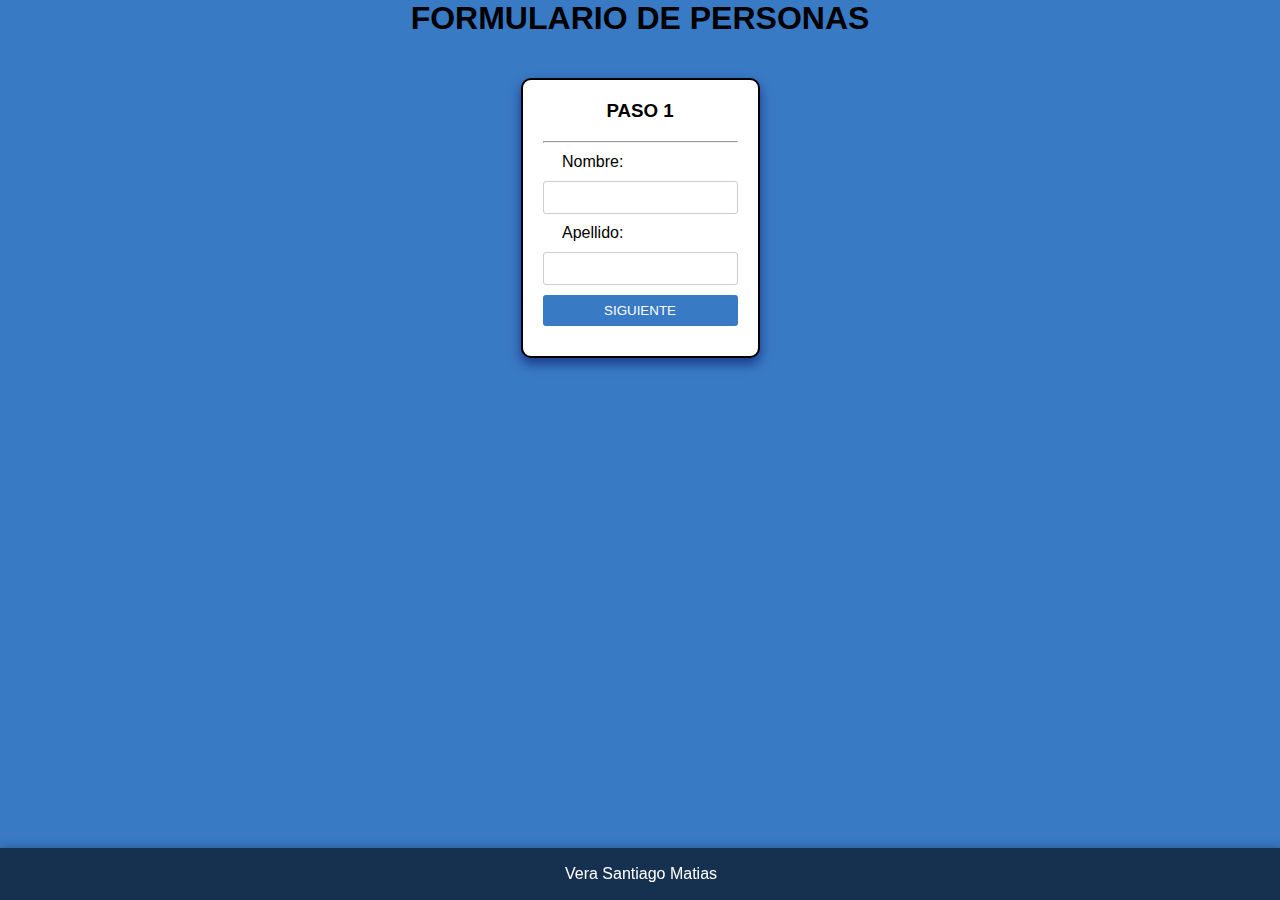
<file: Formulario con JS/index.html>
<!DOCTYPE html>
<html>
<head>
    <title>Formulario de Personas</title>
    <link rel="stylesheet"  href="styles.css">
</head>
<body>
    <h1>FORMULARIO DE PERSONAS</h1>
    <div class="container">
        <div id="step1">
            <h3>PASO 1</h3>
            <hr>
            <label for="nombre">Nombre:</label>
            <input type="text" id="nombre" required>
            <span class="error" id="nombreError">Por favor, ingrese el Nombre.</span>
            <label for="apellido">Apellido:</label>
            <input type="text" id="apellido" required>
            <span class="error" id="apellidoError">Por favor, ingrese el Apellido.</span>
            <button class="step-button" id="nextStep1">SIGUIENTE</button>
        </div>
        <div id="step2" style="display: none;">
            <h3>PASO 2</h3>
            <hr>
            <label for="dni">DNI:</label>
            <input type="text" id="dni" required>
            <span class="error" id="dniError">Ingrese solo números.</span> 
            <label for "cuil">CUIL:</label>
            <input type="text" id="cuil" required>
            <span class="error" id="cuilError">Ingrese solo números.</span>
            <button class="step-button previous-button" id="prevStep2">ANTERIOR</button>
            <button class="step-button" id="nextStep2">SIGUIENTE</button>
        </div>
        <div id="step3" style="display: none;">
            <h3>RESUMEN</h3>
            <hr>
            <table>
                <tr>
                    <th>Nombre</th>
                    <td id="summaryNombre"></td>
                </tr>
                <tr>
                    <th>Apellido</th>
                    <td id="summaryApellido"></td>
                </tr>
                <tr>
                    <th>DNI</th>
                    <td id="summaryDNI"></td>
                </tr>
                <tr>
                    <th>CUIL</th>
                    <td id="summaryCUIL"></td>
                </tr>
            </table>
            <button class="step-button previous-button" id="prevStep3">ANTERIOR</button>
            <button class="step-button confirm-button" id="confirm">CONFIRMAR</button>
        </div>
    </div>

    
<div class="modal" id="customModal">
    <div class="modal-content">
        <h3>¿Está seguro de enviar el formulario?</h3>
        <button id="confirmSI">Sí, enviar</button>
        <button id="confirmCANCELAR">Cancelar</button>
    </div>
</div>

<div id="successMessage" class="modal" style="display: none;">
    <div class="modal-content">
        <h3>Formulario enviado con éxito</h3>
        <img src="img/check.png" alt="icono check">
    </div>
</div>


<script src="https://code.jquery.com/jquery-3.6.0.min.js"></script>
<script src="script.js"></script>

    <footer>
        <p>Vera Santiago Matias</p>
    </footer>
</body>
</html>
</file>
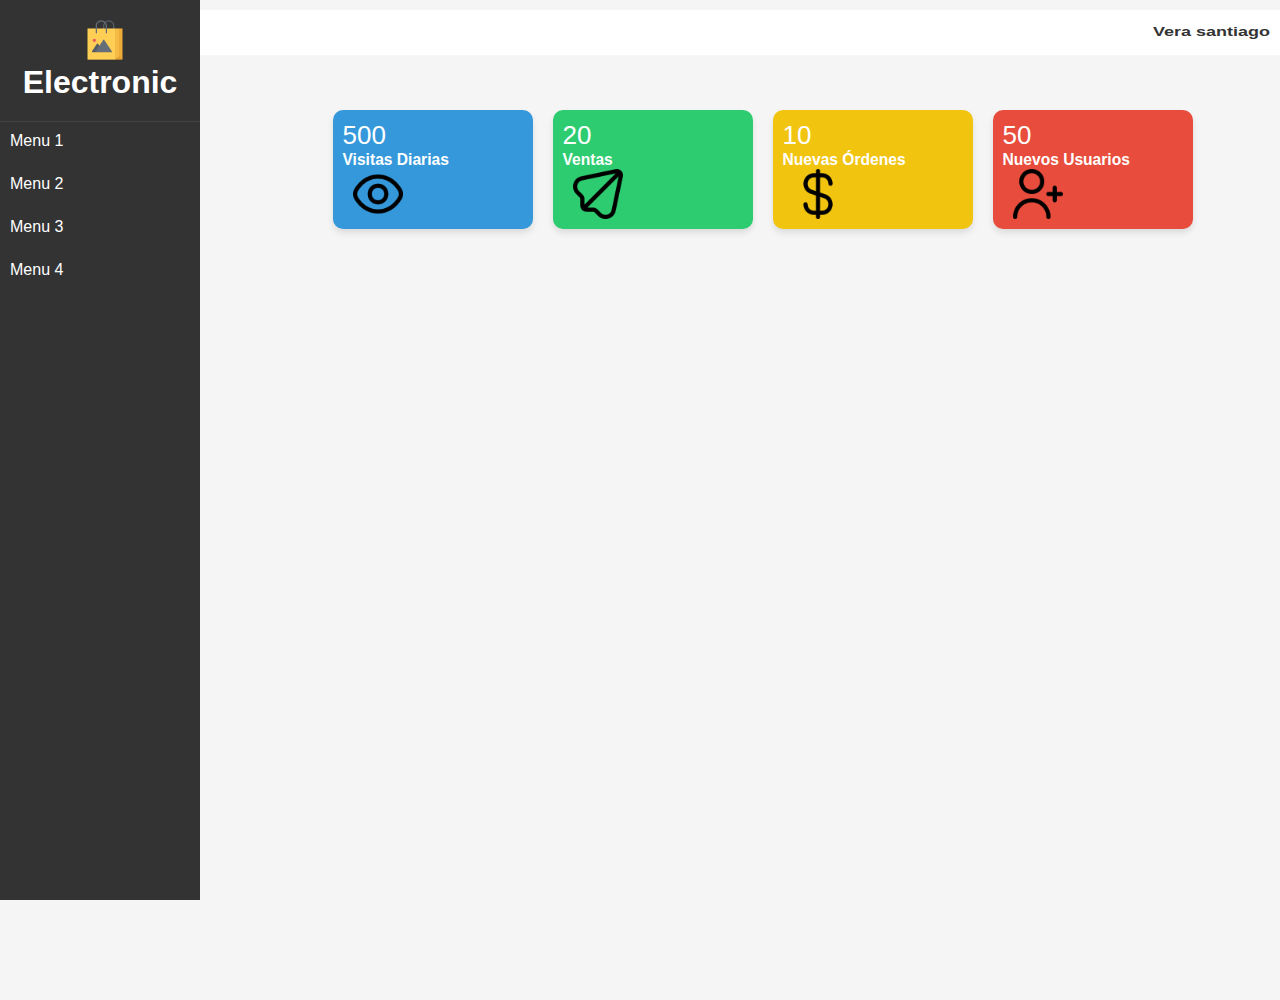
<file: Stock JS,css,html/index.html>
<!DOCTYPE html>
<html lang="en">
<head>
    <meta charset="UTF-8">
    <title>Parcial 2</title>
    <link rel="stylesheet" href="styles.css">
</head>
<body>

    <header>
        <h1>Vera santiago</h1>
    </header>
    <div class="menu">
        <div class="menu-header">
            <img src="img/layer.png">
            <h1>Electronic</h1>
        </div>
        <ul class="menu-items">
            <li><a href="#">Menu 1</a></li>
            <li><a href="#">Menu 2</a></li>
            <li><a href="#">Menu 3</a></li>
            <li><a href="#">Menu 4</a></l>
        </ul>
    </div>


    <div class="container">
        <div class="dashboard">
            <div class="info-box" id="visitas" onclick="mostrarTabla('tabla1', )">
                <div class="number">500</div>
                <h2>Visitas Diarias</h2>
                <img src="img/ojo.png">
            </div>
            <div class="info-box" id="ventas" onclick="mostrarTabla('tabla2', )">
                <div class="number">20</div>
                <h2>Ventas</h2>
                <img src="img/avion-de-papel.png">
            </div>
            <div class="info-box" id="ordenes" onclick="mostrarTabla('tabla3', )">
                <div class="number">10</div>
                <h2>Nuevas Órdenes</h2>
                <img src="img/dolar.png">
            </div>
            <div class="info-box" id="usuarios" onclick="mostrarTabla('tabla4', '#e74c3c')">
                <div class="number">50</div>
                <h2>Nuevos Usuarios</h2>
                <img src="img/agregar-usuario.png">
            </div>
        </div>
    </div>


    <div class="tablas">
        <table class="tabla" id="tabla1" style="display: none"></table>
        <table class="tabla" id="tabla2" style="display: none"></table>
        <table class="tabla" id="tabla3" style="display: none"></table>
        <table class="tabla" id="tabla4" style="display: none"></table>
    </div>

    <script src="script.js"></script>
</body>
</html>
</file>
<file: Formulario con JS/styles.css>
body {
    background-color:#397ac5;
    color: black;
    font-family: Arial, sans-serif;
    margin: 0;
    padding: 0;
    text-align: center;
}

.container {
    background-color: white;
    border: 2px solid #000;
    border-radius: 10px;
    padding: 20px;
    margin: 20px;
    max-width: 400px;
    display: inline-block;
    text-align: left;
    box-shadow: 0 6px 12px rgba(7, 13, 102, 0.6); 
}


h1, h3 {
    margin-top: 0; 
    text-align: center; 
}

label, input, button {
    display: block;
    margin: 10px auto;
    width: 80%;
}

input[type="text"],
button {
    padding: 8px;
    border: 1px solid #ccc;
    border-radius: 3px;
    box-sizing: border-box;
    width: 100%; 
}

.step-button, .previous-button, .confirm-button {
    background-color:#397ac5;
    color: #fff;
    padding: 8px 15px;
    border: none;
    border-radius: 3px;
    width: 100%; 
}

.previous-button {
    background-color: gray;
}

.confirm-button {
    background-color: rgba(212, 27, 27, 0.884);
    margin-top: 20px;
}

table {
    border: 1px none #000;
    border-collapse: collapse;
    width: 100%;
    max-width: 100%;
    margin-bottom: 20px; 
}

th, td {
    padding: 8px;
    text-align: center;
    border: 1px none #000;
}

th {
    font-weight: bold;
}



.modal {
    display: none;
    position: fixed;
    top: 0;
    left: 0;
    width: 100%;
    height: 100%;
    background: rgba(0, 0, 0, 0.6);
}

.modal-content {
    position: absolute;
    top: 50%;
    left: 50%;
    transform: translate(-50%, -50%);
    background: #fff;
    padding: 20px;
    border-radius: 5px;
    text-align: center;
}

.modal-content h3 {
    margin-bottom: 20px;
}

.modal-content button {
    padding: 10px 20px;
    margin: 0 10px;
    cursor: pointer;
}

.modal-content button:nth-child(2) {
    background-color:rgba(212, 27, 27, 0.884);
    color: #fff;
}

.modal-content button:nth-child(3) {
    background-color: #3498db;
    color: #fff;
}


#successMessage {
    display: none;
    position: fixed;
    top: 0;
    left: 0;
    width: 100%;
    height: 100%;
    background: rgba(0, 0, 0, 0.6);
}

#successMessage .modal-content {
    position: absolute;
    top: 50%;
    left: 50%;
    transform: translate(-50%, -50%);
    background: #fff;
    padding: 20px;
    border-radius: 5px;
    text-align: center;
}

#successMessage .modal-content h3 {
    margin-bottom: 20px;
}

#successMessage .modal-content button {
    padding: 10px 20px;
    margin: 0 10px;
    cursor: pointer;
}

#successMessage .modal-content button:nth-child(2) {
    background-color: red;
    color: #fff;
}

#successMessage .modal-content button:nth-child(3) {
    background-color: #3498db;
    color: #fff;
}


.error {
    display: none;
    color: red;
    font-size: 12px;
    margin: 5px auto;
}



footer {
    background-color: rgba(0, 0, 0, 0.6);
    color: white;
    font-family: Arial, sans-serif;
    text-align: center;
    padding: 1px; 
    position: fixed;
    bottom: 0;
    width: 100%;
    box-shadow: 0px 0px 10px rgba(0, 0, 0, 0.3); 
}

img { width: 50px;


}
</file>
<file: Stock JS,css,html/styles.css>
body {
  margin: 0;
  padding: 0;
  font-family: Arial, sans-serif;
  display: flex;
  margin-left: 45px; 
  background-color: rgba(245, 245, 245, 0.979);
}


header {
  position: absolute;
  top: 0;
  left: 0;
  width: 100%;
  background-color: #fff; 
  color: #333; 
  padding: 10px; 
  transform: scaleY(0.7); 
  text-align: right; 
}

header h1 {
  font-size: 18px; 
  margin-right: 20px; 
  font-family: Arial, sans-serif;
}


.container {
  margin: 0 auto; 
  max-width: 1200px; 
  margin-top: 50px;
} 


.menu {
  background: #333;
  color: #fff;
  width: 200px;
  height: 100%;
  position: fixed;
  top: 0;
  left: 0;
}

.menu-header {
  padding: 20px;
  text-align: center;
  border-bottom: 1px solid #444;
}

.menu-header h1 {
  margin: 0;
}

.menu-header img {
  width: 40px;
  margin-left: 10px;
}

.menu-items {
  list-style: none;
  padding: 0;
  margin: 0;
}

.menu-items li {
  margin-bottom: 5px;
}

.menu-items li a {
  display: block;
  color: #fff;
  text-decoration: none;
  padding: 10px;
}

.menu-items li a:hover {
  background: #555;
}

.content {
  flex: 1;
  padding: 20px;
}




/* Estilos de los cuadros de información */
.dashboard {
  display: flex;
  justify-content: flex-start; 
  align-items: flex-start;
  height: 100vh;
  padding-top: 50px; 
  margin-left: 200px; 
  justify-content: space-around;
  flex-wrap: wrap; 
}

.info-box {
  width: 180px;
  padding: 10px;
  color: #fff;
  cursor: pointer;
  transition: background-color 0.3s, transform 0.2s;
  margin: 10px;
  border-radius: 10px;
  box-shadow: 0 4px 6px rgba(0, 0, 0, 0.1);
  display: flex;
  flex-direction: column;
  font-size: small;
}

.info-box .info {
  display: flex;
  align-items: center;
  justify-content: center;
  flex-direction: column;
}

.info-box img {
  width: 50px;
  margin-left: 10px;
}

.number {
  font-size: 2em;
  margin: 0;
}

.info-box h2 {
  font-size: 1.2em;
  margin: 0;
}

#visitas {
  background-color: #3498db;
}

#ventas {
  background-color: #2ecc71;
}

#ordenes {
  background-color: #f1c40f;
}

#usuarios {
  background-color: #e74c3c;
}

.info-box:hover {
  filter: brightness(90%);
  transform: translateY(-5px);
}



.content {
  flex: 1;
  padding: 20px;
}


.tablas{
  border-collapse: collapse;
  position: absolute;
  display: flex;
  margin-top: 300px;
  margin-left: 200px;
  border: 1px none #000;
  font-family: sans-serif;
  box-shadow: 0 0 20px rgba(0, 0, 0, 0.15);
}



.tablas th, .tablas td { padding: 12px 15px; }
caption {
  padding: 0.3em;
  color: #fff;
  background: #000;
}


.tablas thead tr { color: #ffffff; text-align: middle; }

.tablas tbody tr { border-bottom: 1px solid #dddddd; } 
.tablas tbody tr:nth-of-type(even) { background-color: #f3f3f3; } 
.tablast tbody tr:last-of-type { border-bottom: 2px solid #009879; }
</file>
